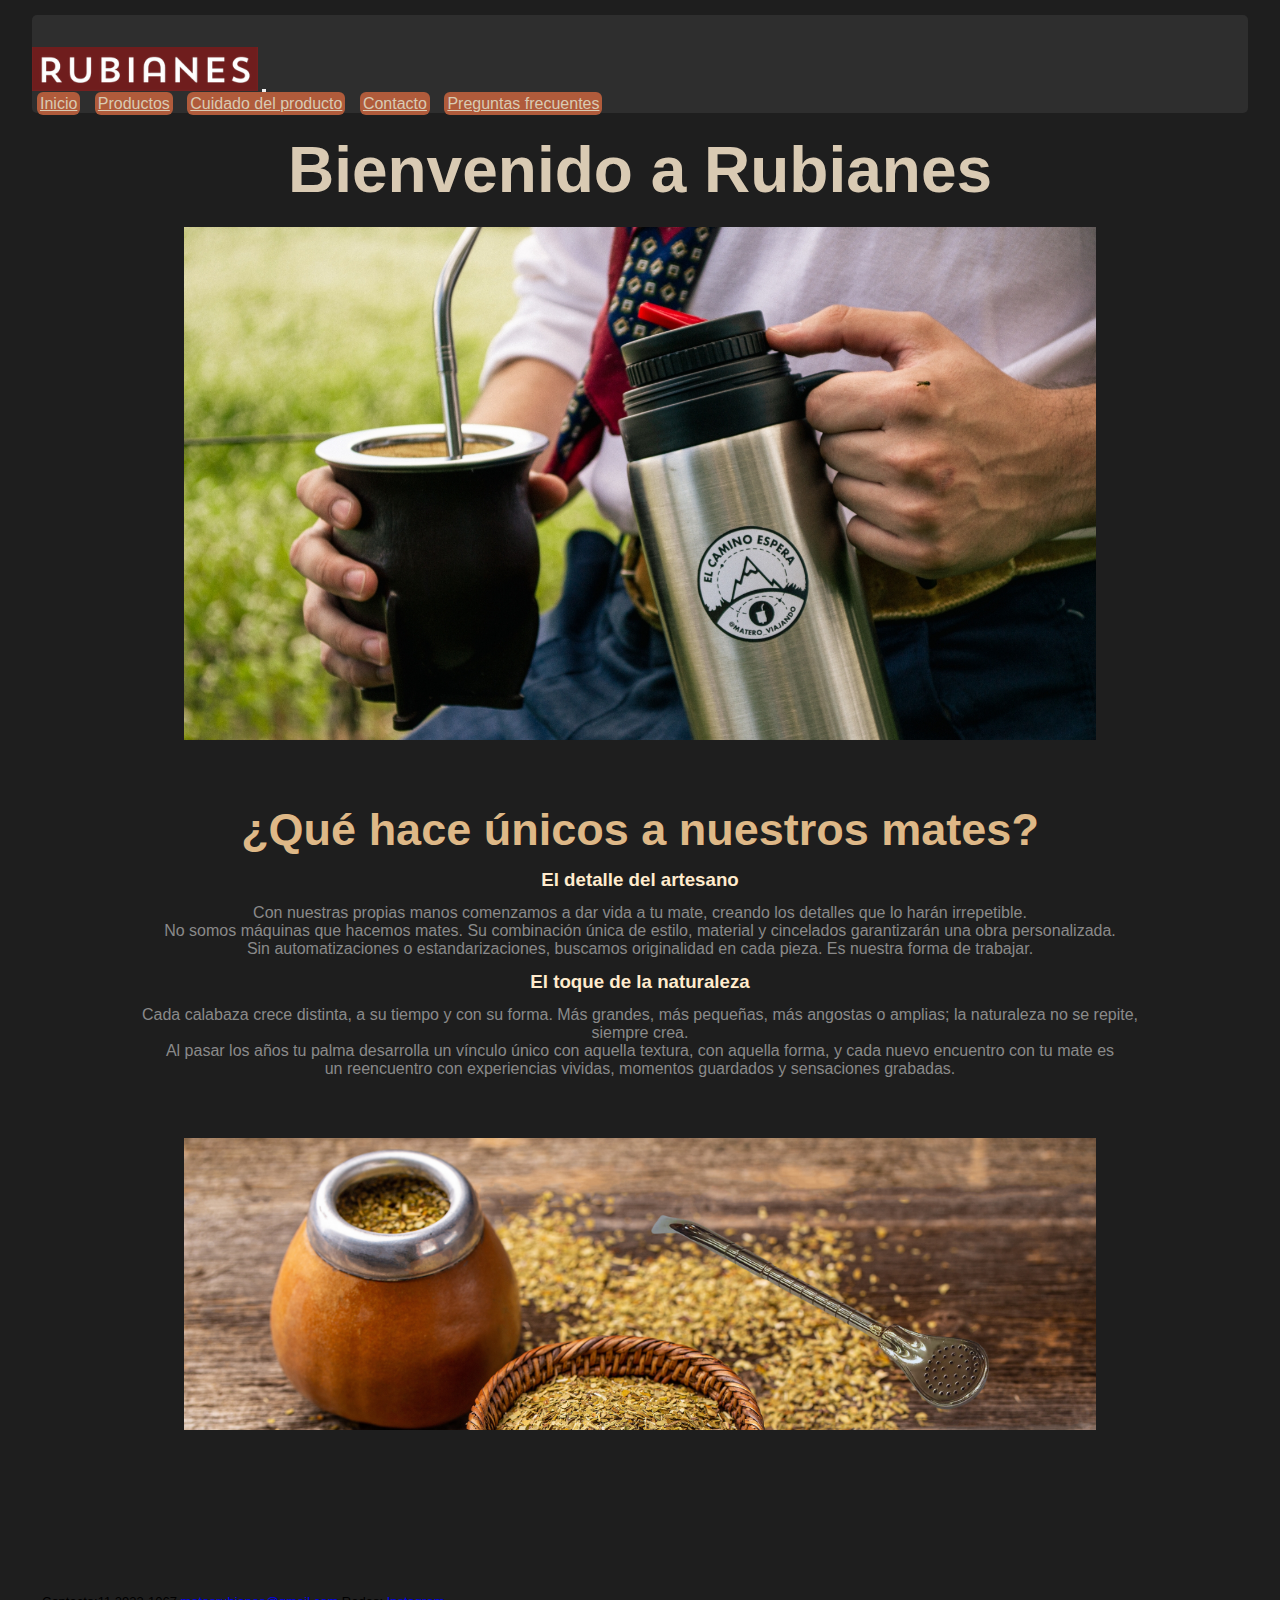
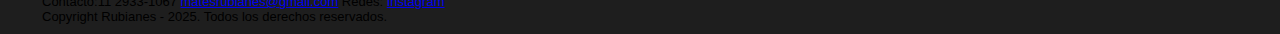
<file: index.html>
<!DOCTYPE html>
<html lang="en">
<head>
    <meta charset="UTF-8">
    <meta name="viewport" content="width=device-width, initial-scale=1.0">
    <!-- Bootstrap -->
     <link href="https://cdn.jsdelivr.net/npm/bootstrap@5.3.7/dist/css/bootstrap.min.css" rel="stylesheet"
      integrity="sha384-LN+7fdVzj6u52u30Kp6M/trliBMCMKTyK833zpbD+pXdCLuTusPj697FH4R/5mcr" crossorigin="anonymous">
    <!--CSS-->
    <link rel="stylesheet" href="./styles/styles.css">
    <title>Rubianes</title>
</head>
<body>
    <header id="header-main"> 
      <!-- Barra de navegacion -->
      <nav class="navbar navbar-expand-lg bg-body-propio">
        <div class="container-fluid">
          <a class="navbar-brand" href="#">
            <img src="./assets/logofinal.png" alt="Logo del sitio">
          </a>
          <button class="navbar-toggler" type="button" data-bs-toggle="collapse" data-bs-target="#navbarNavAltMarkup" aria-controls="navbarNavAltMarkup" aria-expanded="false" aria-label="Toggle navigation">
            <span class="navbar-toggler-icon"></span>
          </button>
          <div class="collapse navbar-collapse" id="navbarNavAltMarkup">
            <div class="navbar-nav">
              <a class="nav-link" href="#">Inicio</a>
              <a class="nav-link" href="./pages/productos.html">Productos</a>
              <a class="nav-link" href="./pages/cuidadoProd.html">Cuidado del producto</a>
              <a class="nav-link" href="./pages/contacto.html">Contacto</a>
              <a class="nav-link" href="./pages/preguntasFrecuentes.html">Preguntas frecuentes</a>
            </div>
          </div>
        </div>
      </nav>
    </header>

    <main>

      <!-- Main content -->
       <h1>Bienvenido a Rubianes</h1>

      <section class="section-index">

        <div class="mainpag-picture1">
          <img src="./assets/matefondo1600x900.jpg"alt="">
        </div>
        <div class="maincontent-index">
          <h2>¿Qué hace únicos a nuestros mates?</h2>
        
          <h3>El detalle del artesano</h3>

          <p>
          Con nuestras propias manos comenzamos a dar vida a tu mate,
          creando los detalles que lo harán irrepetible.
          <br>No somos máquinas que hacemos mates.
          Su combinación única de estilo, material y cincelados garantizarán
          una obra personalizada.<br>Sin automatizaciones o estandarizaciones,
          buscamos originalidad en cada pieza.
          Es nuestra forma de trabajar.
          </p>
        
          <h3>El toque de la naturaleza</h3>

          <p>Cada calabaza crece distinta, a su tiempo y con su forma. Más grandes,
          más pequeñas, más angostas o amplias; la naturaleza no se repite,
          <br>siempre crea.
          <br>Al pasar los años tu palma desarrolla un vínculo único con aquella
          textura, con aquella forma, y cada nuevo encuentro con tu mate es
          <br>un reencuentro con experiencias vividas, momentos guardados y sensaciones grabadas.</p>

        </div>
        
        <div class="mainpag-picture2">
          <img src="./assets/maincontentfondo.webp" alt="">
        </div>

      </section>

    </main>

  <footer>

    <div class="div-footer">
      <p class="footers">Contacto:11 2933-1067 <a href="mailto:matesrubianes@gmail.com"target="_blank">matesrubianes@gmail.com</a>
      Redes: <a href="https://www.instagram.com/">Instagram</a>
      <br>Copyright Rubianes - 2025. Todos los derechos reservados.
      </p>
    </div>

  </footer>

  <!-- Bootstrap JS -->
   <script src="https://cdn.jsdelivr.net/npm/bootstrap@5.3.7/dist/js/bootstrap.bundle.min.js"
    integrity="sha384-ndDqU0Gzau9qJ1lfW4pNLlhNTkCfHzAVBReH9diLvGRem5+R9g2FzA8ZGN954O5Q" crossorigin="anonymous"></script>
</body>
</html>
</file>
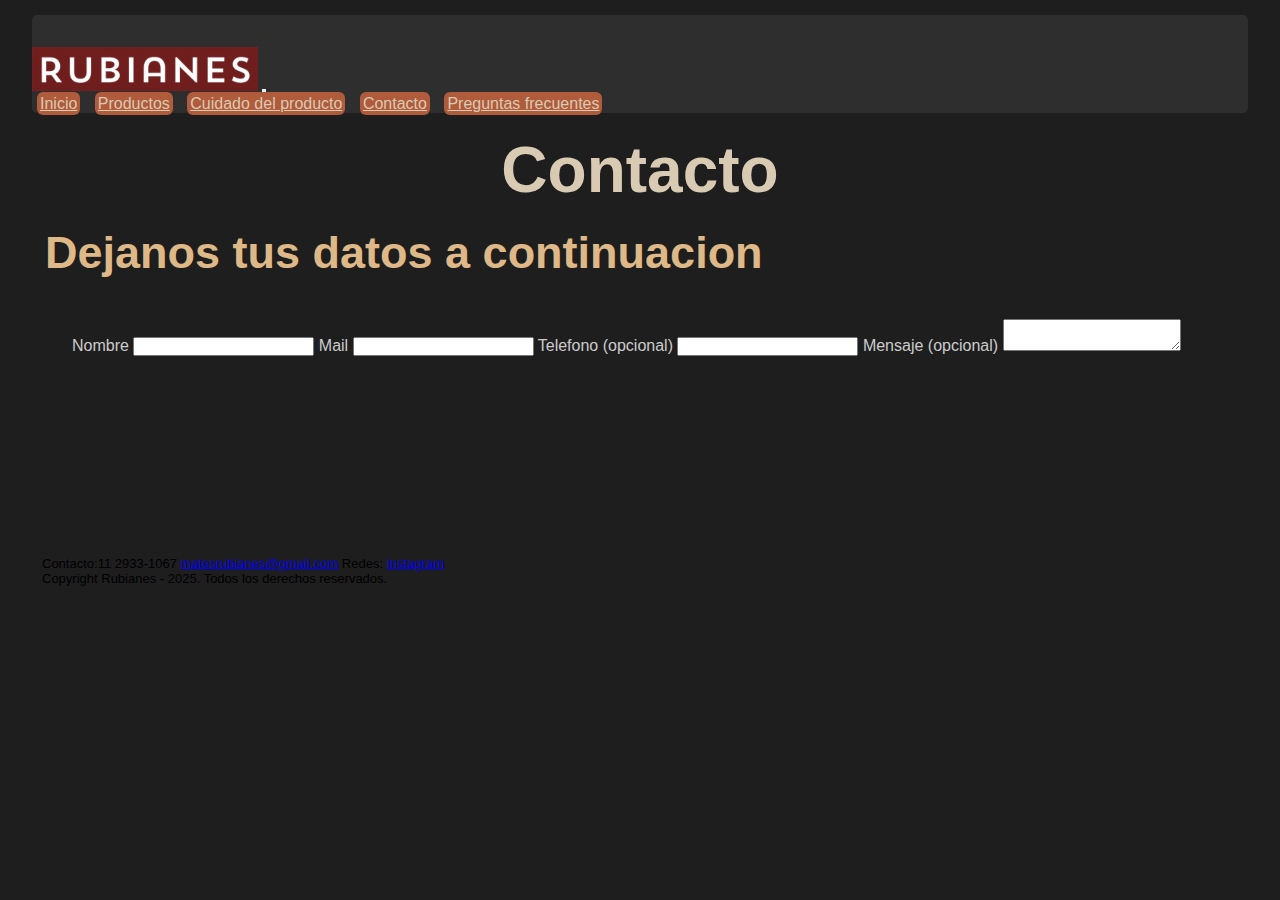
<file: pages/contacto.html>
<!DOCTYPE html>
<html lang="en">
<head>
    <meta charset="UTF-8">
    <meta name="viewport" content="width=device-width, initial-scale=1.0">
    <!-- Bootstrap -->
     <link href="https://cdn.jsdelivr.net/npm/bootstrap@5.3.7/dist/css/bootstrap.min.css" rel="stylesheet"
      integrity="sha384-LN+7fdVzj6u52u30Kp6M/trliBMCMKTyK833zpbD+pXdCLuTusPj697FH4R/5mcr" crossorigin="anonymous">
    <!--CSS-->
    <link rel="stylesheet" href="../styles/styles.css">
    <title>Contacto - RUBIANES</title>
</head>
<body>
    <header id="header-productos"> 
      <!-- Barra de navegacion -->
      <nav class="navbar navbar-expand-lg bg-body-propio">
        <div class="container-fluid">
          <a class="navbar-brand" href="#">
            <img src="../assets/logofinal.png" alt="Logo del sitio">
          </a>
          <button class="navbar-toggler" type="button" data-bs-toggle="collapse" data-bs-target="#navbarNavAltMarkup" aria-controls="navbarNavAltMarkup" aria-expanded="false" aria-label="Toggle navigation">
            <span class="navbar-toggler-icon"></span>
          </button>
          <div class="collapse navbar-collapse" id="navbarNavAltMarkup">
            <div class="navbar-nav">
              <a class="nav-link" href="../index.html">Inicio</a>
              <a class="nav-link" href="/pages/productos.html">Productos</a>
              <a class="nav-link" href="/pages/cuidadoProd.html">Cuidado del producto</a>
              <a class="nav-link" href="#">Contacto</a>
              <a class="nav-link" href="/pages/preguntasFrecuentes.html">Preguntas frecuentes</a>
            </div>
          </div>
        </div>
      </nav>
    </header>

    <!-- MAIN -->
    <main>

        <section class="container-fluid">
            
            <h1>Contacto</h1>

            <h2>Dejanos tus datos a continuacion</h2>

            <div class="div-contacto">
                <form action="">
                    <label for="nombre">Nombre</label>
                    <input type="text" name="nombre" id="nombre">

                    <label for="mail">Mail</label>
                    <input type="email" name="mail" id="mail">

                    <label for="telefono">Telefono (opcional)</label>
                    <input type="tel" name="telefono" id="telefono">

                    <label for="mensaje">Mensaje (opcional)</label>
                    <textarea name="mensaje" id="mensaje"></textarea>
                </form>
            </div>

        </section>

    </main>

    <footer>

        <p class="footers">Contacto:11 2933-1067 <a href="mailto:matesrubianes@gmail.com"target="_blank">matesrubianes@gmail.com</a>
            Redes: <a href="https://www.instagram.com/">Instagram</a>
            <br>Copyright Rubianes - 2025. Todos los derechos reservados.
        </p>

    </footer>
    <!-- Bootstrap JS -->
     <script src="https://cdn.jsdelivr.net/npm/bootstrap@5.3.7/dist/js/bootstrap.bundle.min.js"
      integrity="sha384-ndDqU0Gzau9qJ1lfW4pNLlhNTkCfHzAVBReH9diLvGRem5+R9g2FzA8ZGN954O5Q" crossorigin="anonymous"></script>
</body>
</html>
</file>
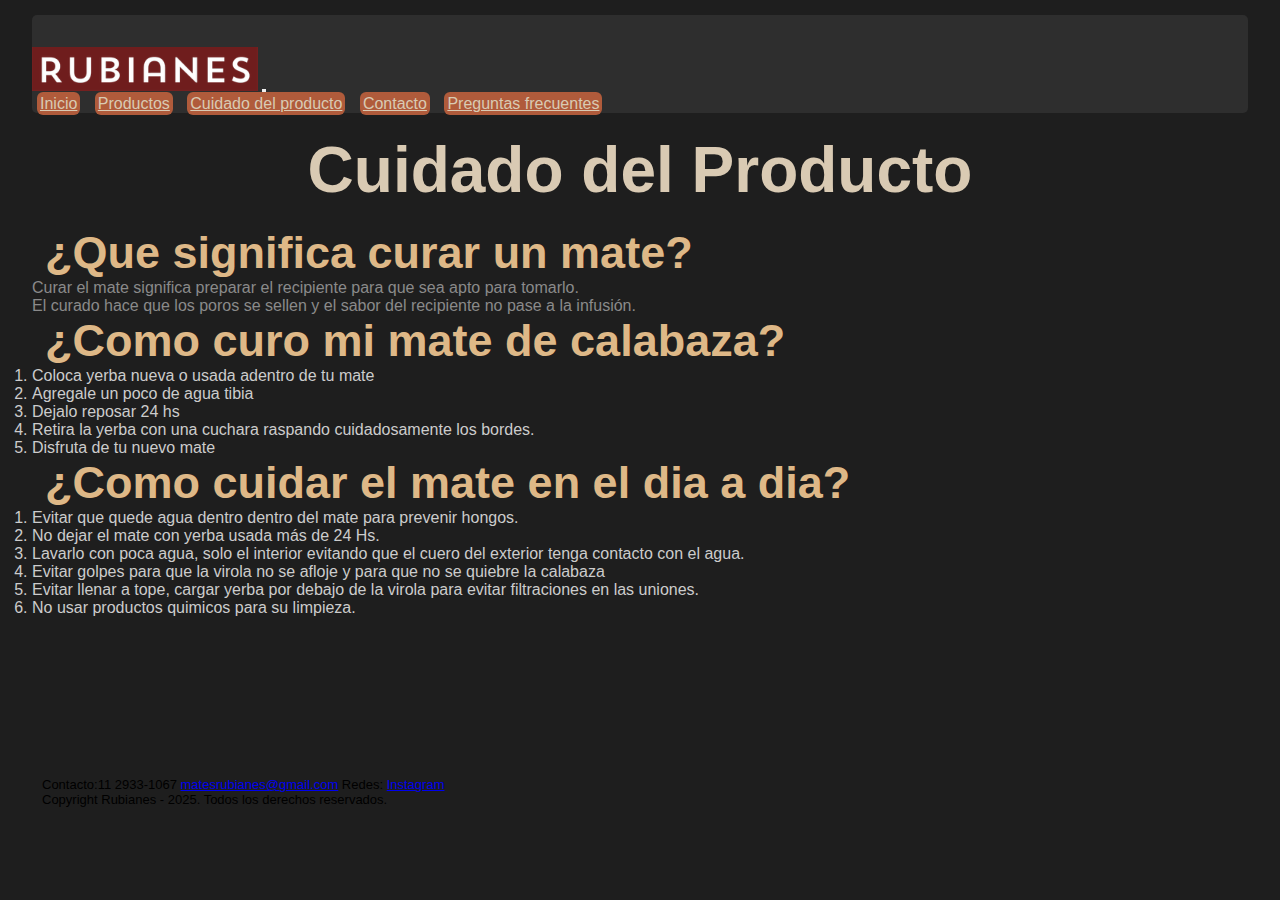
<file: pages/cuidadoProd.html>
<!DOCTYPE html>
<html lang="en">
<head>
    <meta charset="UTF-8">
    <meta name="viewport" content="width=device-width, initial-scale=1.0">
    <!-- Bootstrap -->
     <link href="https://cdn.jsdelivr.net/npm/bootstrap@5.3.7/dist/css/bootstrap.min.css" rel="stylesheet"
      integrity="sha384-LN+7fdVzj6u52u30Kp6M/trliBMCMKTyK833zpbD+pXdCLuTusPj697FH4R/5mcr" crossorigin="anonymous">
    <!--CSS-->
    <link rel="stylesheet" href="../styles/styles.css">
    <title>Cuidado del producto - RUBIANES</title>
</head>
<body>
    <header id="header-cuidadoProd"> 
      <!-- Barra de navegacion -->
      <nav class="navbar navbar-expand-lg bg-body-propio">
        <div class="container-fluid">
          <a class="navbar-brand" href="#">
            <img src="../assets/logofinal.png" alt="Logo del sitio">
          </a>
          <button class="navbar-toggler" type="button" data-bs-toggle="collapse" data-bs-target="#navbarNavAltMarkup" aria-controls="navbarNavAltMarkup" aria-expanded="false" aria-label="Toggle navigation">
            <span class="navbar-toggler-icon"></span>
          </button>
          <div class="collapse navbar-collapse" id="navbarNavAltMarkup">
            <div class="navbar-nav">
              <a class="nav-link" href="../index.html">Inicio</a>
              <a class="nav-link" href="./productos.html">Productos</a>
              <a class="nav-link" href="#">Cuidado del producto</a>
              <a class="nav-link" href="./contacto.html">Contacto</a>
              <a class="nav-link" href="./preguntasFrecuentes.html">Preguntas frecuentes</a>
            </div>
          </div>
        </div>
      </nav>
    </header>

    <!-- MAIN -->
    <main>

        <h1>Cuidado del Producto</h1>

        <section class="section-cuidadoProd">

            <article class="article-cuidadoProd">
                <h2>¿Que significa curar un mate?</h2>
                    <p>Curar el mate significa preparar el recipiente para que sea apto para tomarlo.
                    <br>El curado hace que los poros se sellen y el sabor del recipiente no pase a la infusión.</p>
            </article>
            <article class="article-cuidadoProd">

                <h2>¿Como curo mi mate de calabaza?</h2>

                <ol>
                    <li>Coloca yerba nueva o usada adentro de tu mate</li>
                    <li>Agregale un poco de agua tibia</li>
                    <li>Dejalo reposar 24 hs</li>
                    <li>Retira la yerba con una cuchara raspando cuidadosamente los bordes.</li>
                    <li>Disfruta de tu nuevo mate</li>
                </ol>

            </article>
            <article class="article-cuidadoProd">

                <h2>¿Como cuidar el mate en el dia a dia?</h2>

                    <ol>
                        <li>Evitar que quede agua dentro dentro del mate para prevenir hongos.</li>
                        <li>No dejar el mate con yerba usada más de 24 Hs.</li>
                        <li>Lavarlo con poca agua, solo el interior evitando que el cuero del exterior tenga contacto con el agua.</li>
                        <li>Evitar golpes para que la virola no se afloje y para que no se quiebre la calabaza</li>
                        <li>Evitar llenar a tope, cargar yerba por debajo de la virola para evitar filtraciones en las uniones.</li>
                        <li>No usar productos quimicos para su limpieza.</li>
                    </ol>

            </article>

        </section>

    </main>

    <footer>

        <p class="footers">Contacto:11 2933-1067 <a href="mailto:matesrubianes@gmail.com"target="_blank">matesrubianes@gmail.com</a>
            Redes: <a href="https://www.instagram.com/">Instagram</a>
            <br>Copyright Rubianes - 2025. Todos los derechos reservados.
        </p>

    </footer>
    <!-- Bootstrap JS -->
     <script src="https://cdn.jsdelivr.net/npm/bootstrap@5.3.7/dist/js/bootstrap.bundle.min.js"
      integrity="sha384-ndDqU0Gzau9qJ1lfW4pNLlhNTkCfHzAVBReH9diLvGRem5+R9g2FzA8ZGN954O5Q" crossorigin="anonymous"></script>
</body>
</html>
</file>
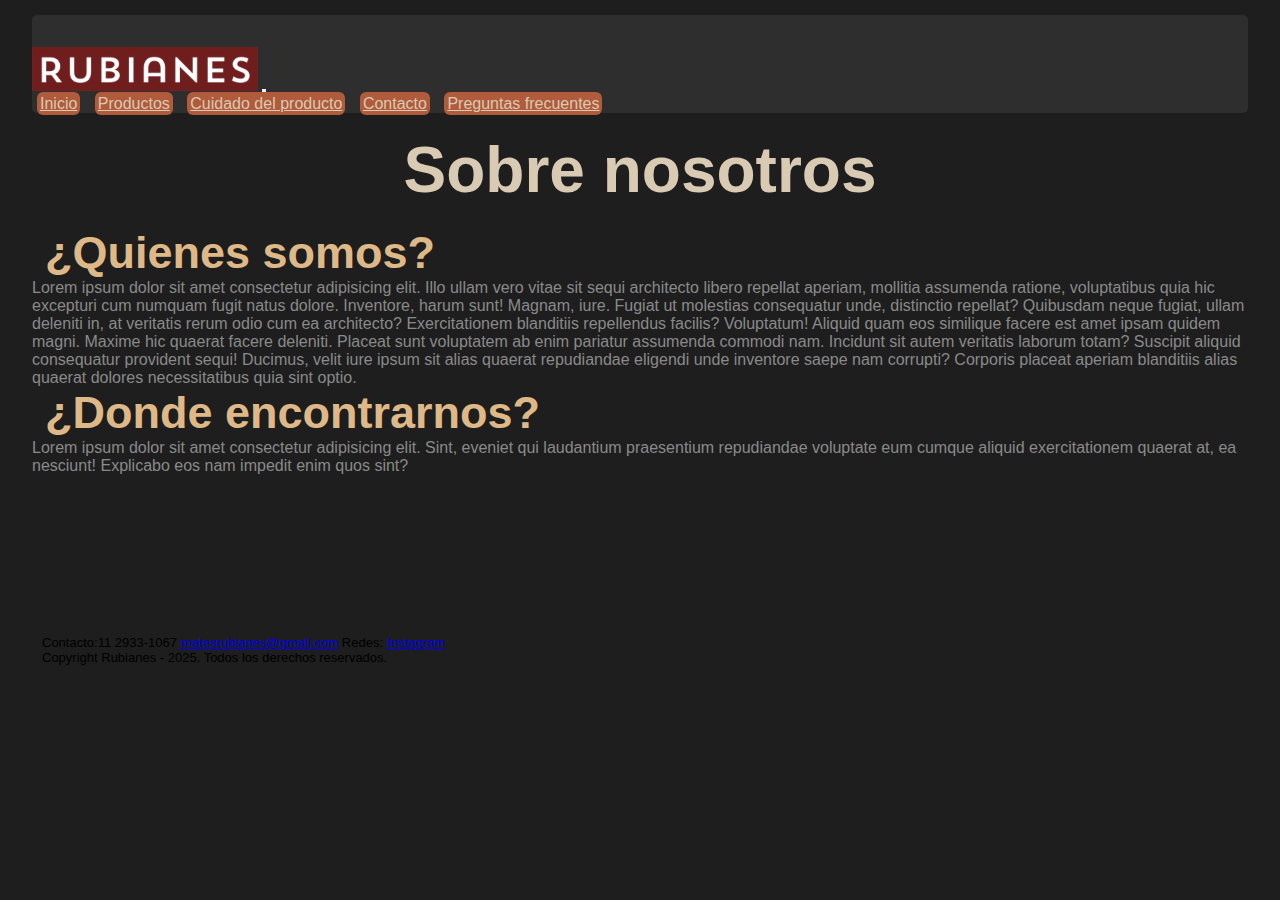
<file: pages/preguntasFrecuentes.html>
<!DOCTYPE html>
<html lang="en">
<head>
    <meta charset="UTF-8">
    <meta name="viewport" content="width=device-width, initial-scale=1.0">
    <!-- Bootstrap -->
     <link href="https://cdn.jsdelivr.net/npm/bootstrap@5.3.7/dist/css/bootstrap.min.css" rel="stylesheet"
      integrity="sha384-LN+7fdVzj6u52u30Kp6M/trliBMCMKTyK833zpbD+pXdCLuTusPj697FH4R/5mcr" crossorigin="anonymous">
    <!--CSS-->
    <link rel="stylesheet" href="../styles/styles.css">
    <title>Bombillas - RUBIANES</title>
</head>
<body>
    <header id="header-bombillas">
        <!-- Barra de navegacion -->
      <nav class="navbar navbar-expand-lg bg-body-propio">
        <div class="container-fluid">
          <a class="navbar-brand" href="#">
            <img src="../assets/logofinal.png" alt="Logo del sitio">
          </a>
          <button class="navbar-toggler" type="button" data-bs-toggle="collapse" data-bs-target="#navbarNavAltMarkup" aria-controls="navbarNavAltMarkup" aria-expanded="false" aria-label="Toggle navigation">
            <span class="navbar-toggler-icon"></span>
          </button>
          <div class="collapse navbar-collapse" id="navbarNavAltMarkup">
            <div class="navbar-nav">
              <a class="nav-link" href="../index.html">Inicio</a>
              <a class="nav-link" href="/pages/productos.html">Productos</a>
              <a class="nav-link" href="/pages/cuidadoProd.html">Cuidado del producto</a>
              <a class="nav-link" href="/pages/contacto.html">Contacto</a>
              <a class="nav-link" href="#">Preguntas frecuentes</a>
            </div>
          </div>
        </div>
      </nav>
    </header>

    <main>

        <h1>Sobre nosotros</h1>
        <div class="div-sobreNosotros">

            <h2>¿Quienes somos?</h2>

            <p>Lorem ipsum dolor sit amet consectetur adipisicing elit. Illo ullam vero vitae sit sequi architecto libero repellat
                 aperiam, mollitia assumenda ratione, voluptatibus quia hic excepturi cum numquam fugit natus dolore.
            Inventore, harum sunt! Magnam, iure. Fugiat ut molestias consequatur unde, distinctio repellat? Quibusdam neque fugiat,
             ullam deleniti in, at veritatis rerum odio cum ea architecto? Exercitationem blanditiis repellendus facilis? Voluptatum!
            Aliquid quam eos similique facere est amet ipsam quidem magni. Maxime hic quaerat facere deleniti. Placeat sunt voluptatem 
            ab enim pariatur assumenda commodi nam. Incidunt sit autem veritatis laborum totam?
            Suscipit aliquid consequatur provident sequi! Ducimus, velit iure ipsum sit alias quaerat repudiandae
             eligendi unde inventore saepe nam corrupti? Corporis placeat aperiam blanditiis alias quaerat dolores necessitatibus
              quia sint optio.</p>

              <h2>¿Donde encontrarnos?</h2>
              <p>Lorem ipsum dolor sit amet consectetur adipisicing elit. Sint, eveniet qui laudantium praesentium repudiandae voluptate
                 eum cumque aliquid exercitationem quaerat at, ea nesciunt! Explicabo eos nam impedit enim quos sint?</p>
        </div>

    </main>

    <footer>

        <p class="footers">Contacto:11 2933-1067 <a href="mailto:matesrubianes@gmail.com"target="_blank">matesrubianes@gmail.com</a>
             Redes: <a href="https://www.instagram.com/">Instagram</a>
            <br>Copyright Rubianes - 2025. Todos los derechos reservados.
        </p>

    </footer>

   <!-- Bootstrap JS -->
   <script src="https://cdn.jsdelivr.net/npm/bootstrap@5.3.7/dist/js/bootstrap.bundle.min.js"
    integrity="sha384-ndDqU0Gzau9qJ1lfW4pNLlhNTkCfHzAVBReH9diLvGRem5+R9g2FzA8ZGN954O5Q" crossorigin="anonymous"></script>
</body>
</html>
</file>
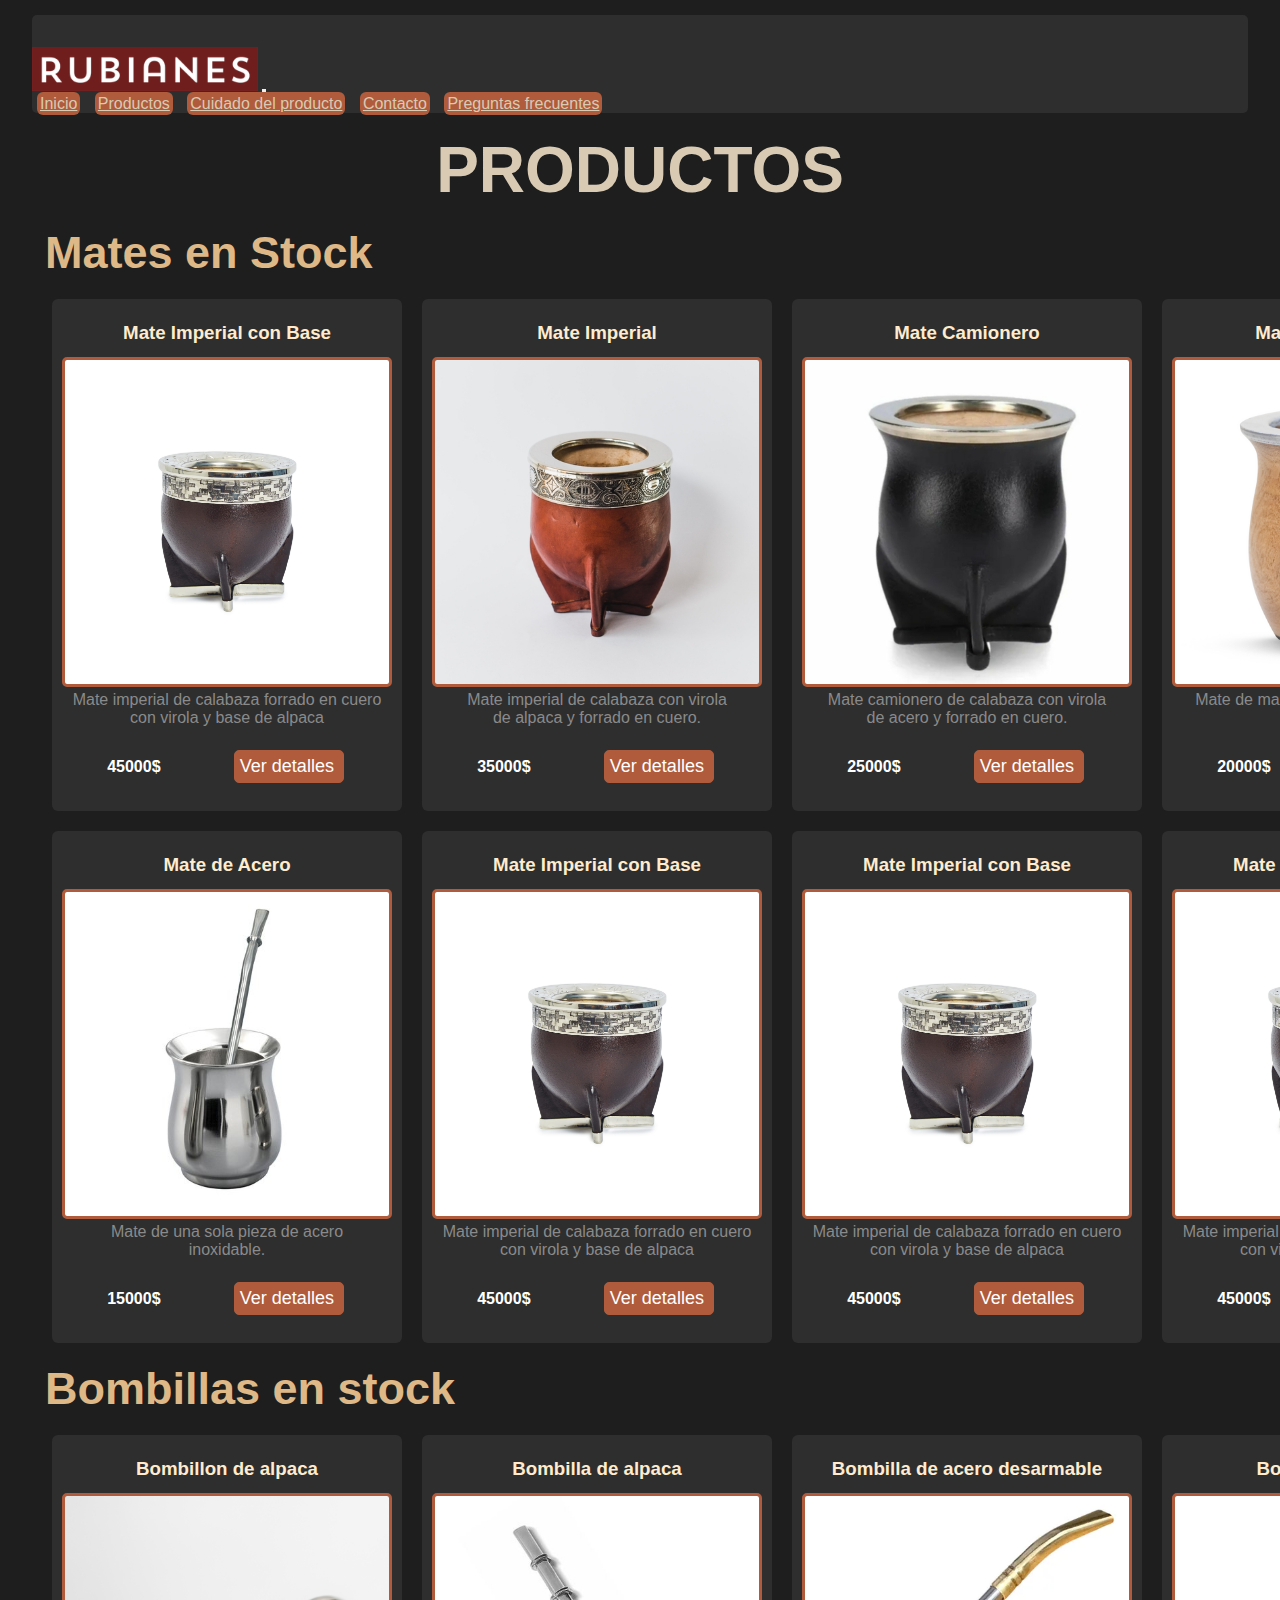
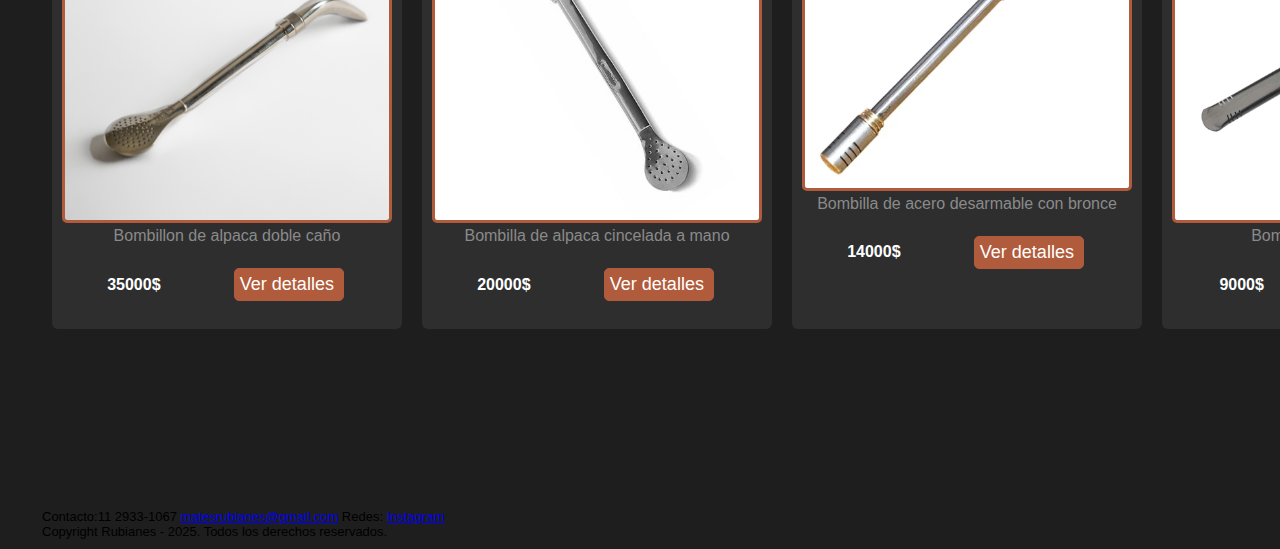
<file: pages/productos.html>
<!DOCTYPE html>
<html lang="en">
<head>
    <meta charset="UTF-8">
    <meta name="viewport" content="width=device-width, initial-scale=1.0">
    <!-- Bootstrap -->
     <link href="https://cdn.jsdelivr.net/npm/bootstrap@5.3.7/dist/css/bootstrap.min.css" rel="stylesheet"
      integrity="sha384-LN+7fdVzj6u52u30Kp6M/trliBMCMKTyK833zpbD+pXdCLuTusPj697FH4R/5mcr" crossorigin="anonymous">
    <!--CSS-->
    <link rel="stylesheet" href="../styles/styles.css">
    <title>Mates - RUBIANES</title>
</head>
<body>
    <header id="header-productos"> 
      <!-- Barra de navegacion -->
      <nav class="navbar navbar-expand-lg bg-body-propio">
        <div class="container-fluid">
          <a class="navbar-brand" href="#">
            <img src="../assets/logofinal.png" alt="Logo del sitio">
          </a>
          <button class="navbar-toggler" type="button" data-bs-toggle="collapse" data-bs-target="#navbarNavAltMarkup" aria-controls="navbarNavAltMarkup" aria-expanded="false" aria-label="Toggle navigation">
            <span class="navbar-toggler-icon"></span>
          </button>
          <div class="collapse navbar-collapse" id="navbarNavAltMarkup">
            <div class="navbar-nav">
              <a class="nav-link" href="../index.html">Inicio</a>
              <a class="nav-link" href="#">Productos</a>
              <a class="nav-link" href="./cuidadoProd.html">Cuidado del producto</a>
              <a class="nav-link" href="./contacto.html">Contacto</a>
              <a class="nav-link" href="./preguntasFrecuentes.html">Preguntas frecuentes</a>
            </div>
          </div>
        </div>
      </nav>
    </header>

    <main>

        <h1>PRODUCTOS</h1>

        <h2>Mates en Stock</h2>

        <section class="stock-section">

            <div class="div-stock">
                <h3>Mate Imperial con Base</h3>
                 <img src="../assets/mateimperialbase.jpg" alt="mate imperial con base">
                <p>Mate imperial de calabaza forrado en cuero con virola y base de alpaca</p>
                <div class="precio-detalles">
                    <h4>45000$</h4>
                    <a href="">Ver detalles</a>
                </div>
            </div>

            <div class="div-stock">
                <h3>Mate Imperial</h3>
                 <img src="../assets/mate.imperial1asset.jpg" alt="">
                <p>Mate imperial de calabaza con virola <br> de alpaca y forrado en cuero.</p>
                <div class="precio-detalles">
                    <h4>35000$</h4>
                    <a href="">Ver detalles</a>
                </div>
            </div>

            <div class="div-stock">
                <h3>Mate Camionero</h3>
                 <img src="../assets/matecamionero.jpg" alt="">
                <p>Mate camionero de calabaza con virola <br> de acero y forrado en cuero.</p>
                <div class="precio-detalles">
                    <h4>25000$</h4>
                    <a href="">Ver detalles</a>
                </div>
            </div>

            <div class="div-stock">
                <h3>Mate de Algarrobo </h3>
                 <img src="../assets/mate.algarrobo.png" alt="">
                <p>Mate de madera de algarrobo con virola <br>de acero.</p>
                <div class="precio-detalles">
                    <h4>20000$</h4>
                    <a href="">Ver detalles</a>
                </div>
            </div>

            <div class="div-stock">
                <h3>Mate de Acero</h3>
                 <img src="../assets/mateacero.jpg" alt="">
                <p>Mate de una sola pieza de acero <br>inoxidable.</p>
                <div class="precio-detalles">
                    <h4>15000$</h4>
                    <a href="">Ver detalles</a>
                </div>
            </div>

            <div class="div-stock">
                <h3>Mate Imperial con Base</h3>
                 <img src="../assets/mateimperialbase.jpg" alt="mate imperial con base">
                <p>Mate imperial de calabaza forrado en cuero con virola y base de alpaca</p>
                <div class="precio-detalles">
                    <h4>45000$</h4>
                    <a href="">Ver detalles</a>
                </div>
            </div>

            <div class="div-stock">
                <h3>Mate Imperial con Base</h3>
                 <img src="../assets/mateimperialbase.jpg" alt="mate imperial con base">
                <p>Mate imperial de calabaza forrado en cuero con virola y base de alpaca</p>
                <div class="precio-detalles">
                    <h4>45000$</h4>
                    <a href="">Ver detalles</a>
                </div>
            </div>

            <div class="div-stock">
                <h3>Mate Imperial con Base</h3>
                 <img src="../assets/mateimperialbase.jpg" alt="mate imperial con base">
                <p>Mate imperial de calabaza forrado en cuero con virola y base de alpaca</p>
                <div class="precio-detalles">
                    <h4>45000$</h4>
                    <a href="">Ver detalles</a>
                </div>
            </div>
        
        </section>

        <h2>Bombillas en stock</h2>

        <section class="stock-section">

            <div class="div-stock">
                <h3>Bombillon de alpaca</h3>
                 <img src="../assets/bombillonalpaca.png" alt="">
                <p>Bombillon de alpaca doble caño</p>
                <div class="precio-detalles">
                    <h4>35000$</h4>
                    <a href="">Ver detalles</a>
                </div>
            </div>

            <div class="div-stock">
                <h3>Bombilla de alpaca</h3>
                 <img src="../assets/bombillaalpaca.jpg" alt="">
                <p>Bombilla de alpaca cincelada a mano</p>
                <div class="precio-detalles">
                    <h4>20000$</h4>
                    <a href="">Ver detalles</a>
                </div>
            </div>

            <div class="div-stock">
                <h3>Bombilla de acero desarmable</h3>
                <img src="../assets/bombilla.acero1asset.webp" alt="">
                <p>Bombilla de acero desarmable con bronce</p>
                <div class="precio-detalles">
                    <h4>14000$</h4>
                    <a href="">Ver detalles</a>
                </div>

            </div>

            <div class="div-stock">
                <h3>Bombilla de acero</h3>
                <img src="../assets/bombiplanaacero.jpeg" alt="">
                <p>Bombilla plana de acero</p>
                <div class="precio-detalles">
                    <h4>9000$</h4>
                    <a href="">Ver detalles</a>
                </div>

            </div>

        </section>
        
    </main>

    <footer>

        <p class="footers">Contacto:11 2933-1067 <a href="mailto:matesrubianes@gmail.com"target="_blank">matesrubianes@gmail.com</a>
            Redes: <a href="https://www.instagram.com/">Instagram</a>
            <br>Copyright Rubianes - 2025. Todos los derechos reservados.
        </p>

    </footer>

    <!-- Bootstrap JS -->
     <script src="https://cdn.jsdelivr.net/npm/bootstrap@5.3.7/dist/js/bootstrap.bundle.min.js"
      integrity="sha384-ndDqU0Gzau9qJ1lfW4pNLlhNTkCfHzAVBReH9diLvGRem5+R9g2FzA8ZGN954O5Q" crossorigin="anonymous"></script>
</body>
</html>
</file>
<file: styles/styles.css>
/* Reset */
*{
    padding: 0;
    margin: 0;
    box-sizing: border-box
}


/* Fuente */
@import url('https://fonts.googleapis.com/css2?family=Rubik:ital,wght@0,300..900;1,300..900&display=swap');




body{
  font-family: "Rubik", sans-serif;
  background-color: #1E1E1E;
  margin: 0 32px;
}

header{
  background-color: #2E2E2E;
  border-radius: 5px;
  margin-top: 15px;
  padding-top: 32px;
}

/* Diseño del NAV */
.nav-link{
  border-radius: 6px;
  margin: 5px;
  padding: 3px;
  color: #D9CAB3;
  background-color: #B05B3B;
}
.nav-link:hover{
  background-color: #f5a588;
}

/* Main content */
h1 {
  color: #D9CAB3;
  font-size: 64px;
  font-family: "Rubik", sans-serif;
  text-align: center;
  margin: 20px;
}

h2{
  display: inline;
  color: burlywood;
  font-size: 45px;
  margin: 10px;
  border: 3px;
  padding: 3px;
  text-align: center;
}

h3{
  color: blanchedalmond;
  margin: 10px;
  border: 3px;
  padding: 3px;
  text-align: center;
}

h4{
  text-align: center;
}

p{
  color: #8A8A8A;
}

/* index.html */
.mainpag-picture1{
  text-align: center;
}
.mainpag-picture1 img{
  width: 75%;
}
.mainpag-picture2{
  text-align: center;
}
.mainpag-picture2 img{
  width: 75%;
}
.maincontent-index {
  text-align: center;
  margin: 60px;
}

/* Footers */
.footers {
  display: inline;
  float: inline-start;
  position: sticky;
  color: #000000;
   font-size: 13px;
   margin-top: 150px;
   border: 3px;
   padding: 10px;
}

/* productos.html */
.stock-section{
  display: grid;
  grid-template-columns: repeat(4, 1fr);
  margin: 10px;
}
.div-stock{
  color: #ffffff;
  background-color: #2E2E2E;
  margin: 10px;
  padding: 10px;
  border: 10px;
  border-radius: 6px;
  width: 350px;
  
}
.div-stock img{
  width: 100%;
  border: solid #B05B3B;
  border-radius: 5px;
}

.div-stock p{
  margin-bottom: 20px;
  text-align: center;
}

.div-stock a{
  text-decoration: none;
  color: #ffffff;
  margin: 3px;
  border: solid #B05B3B 1px;
  border-radius: 5px;
  padding: 5px;
  font-size: 18px;
  background-color: #B05B3B;
  width: 110px;
}
.div-stock a:hover{
  background-color: #D96C3B;
  border-color: #D96C3B;
}

.precio-detalles {
    display: flex;
    align-items: center;
    justify-content: space-around;
    gap: 10px;
    margin: 15px;
}

/* cuidadoProd.html */

.h2-cuidadoProd p{
  font-size: 1px;
}
li{
  color: #ccc;
  text-align: start;
}
form{
  color: #ccc;
}
/* contacto.html */
.div-contacto{
  display: flex;
  justify-content: space-between;
  margin: 30px;
  padding: 10px;
  gap: 10px;
}

/* RESPONSIVE */

/* CELULARES */
@media (max-width: 430px) {
  h1 {
    font-size: 28px;
    text-align: center;
    margin: 20px 0;
  }

  .section-index {
    display: flex;
    flex-direction: column;
    align-items: center;
    gap: 20px;
  }

  .mainpag-picture1,
  .mainpag-picture2 {
    width: 100%;
    text-align: center;
  }

  .mainpag-picture1 img,
  .mainpag-picture2 img {
    max-width: 100%;
    height: auto;
  }

  .maincontent-index {
    padding: 0 16px;
    text-align: left;
  }

  h2 {
    font-size: 22px;
    text-align: center;
  }

  h3 {
    font-size: 18px;
  }

  p {
    font-size: 14px;
    line-height: 1.5;
  }

  footer .div-footer {
    text-align: center;
    font-size: 12px;
    padding: 10px;
  }

  .stock-section {
    grid-template-columns: 1fr;
  }

  .div-stock {
    width: 100%;
    margin: 10px 0;
  }

  h1 {
    font-size: 32px;
    text-align: center;
  }

  .precio-detalles {
    flex-direction: column;
    gap: 8px;
  }

  .navbar-nav {
    flex-direction: column;
    align-items: center;
    gap: 8px;
  }

}

/* TABLETS */
@media (min-width: 431px) and (max-width: 768px){
  h1 {
    font-size: 32px;
    text-align: center;
  }

  .section-index {
    display: flex;
    flex-direction: column;
    align-items: center;
    gap: 20px;
  }

  .mainpag-picture1,
  .mainpag-picture2 {
    width: 100%;
    text-align: center;
  }

  .mainpag-picture1 img,
  .mainpag-picture2 img {
    max-width: 100%;
    height: auto;
  }

  .maincontent-index {
    padding: 0 16px;
    text-align: left;
  }

  footer .div-footer {
    text-align: center;
    padding: 10px;
  }

  .stock-section {
    grid-template-columns: repeat(2, 1fr);
  }

  .div-stock {
    width: 100%;
    margin: 10px 5px;
  }

  h2 {
    font-size: 32px;
  }

  .precio-detalles {
    flex-direction: column;
    gap: 5px;
  }

  .navbar-nav {
    gap: 10px;
  }

}
</file>
